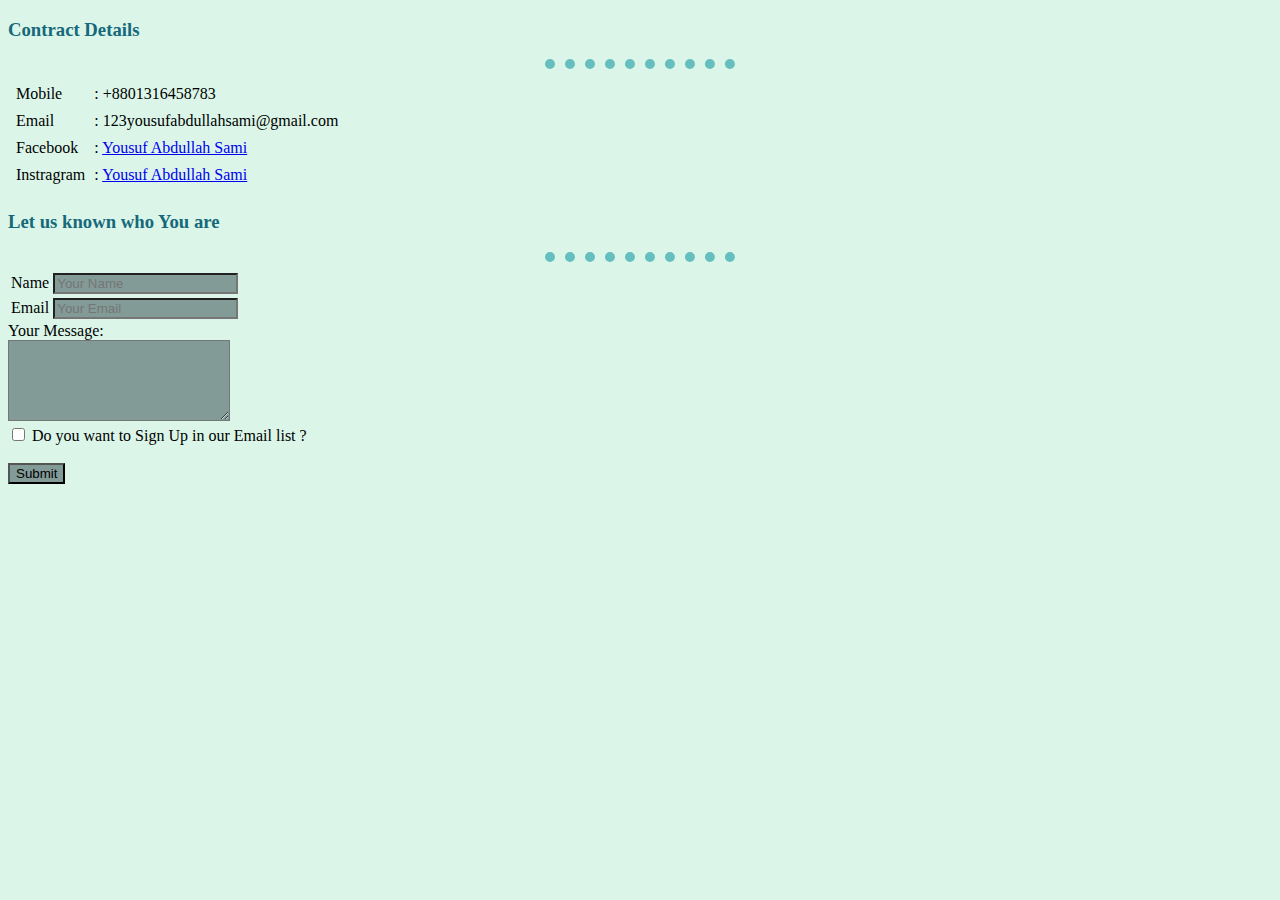
<file: Contracts.html>
<!DOCTYPE html>
<html lang="en" dir="ltr">
  <head>
    <meta charset="utf-8">
    <meta name="viewport" content="width=device-width, initial-scale=1.0">
    <link rel="stylesheet" href="style.css">
    <title>Contracts</title>
  </head>

  <body>

    <h3>Contract Details</h3>
    <hr>
    <table cellspacing="7">
      <tr>
        <td>Mobile</td>
        <td>: +8801316458783</td>
      </tr>
      <tr>
        <td>Email</td>
        <td>: 123yousufabdullahsami@gmail.com</td>
      </tr>
      <tr>
        <td>Facebook</td>
        <td>: <a href="https://www.facebook.com/profile.php?id=100009533707395">Yousuf Abdullah Sami</a></td>
      </tr>
      <tr>
        <td>Instragram</td>
        <td>: <a href="https://www.instagram.com/g.m.yousufabdullah/">Yousuf Abdullah Sami</a></td>
      </tr>
    </table>
    <h3>Let us known who You are</h3>
    <hr>
    <form action="mailto:123yousufabdullahsami@gmail.com" method="post" enctype="text/plain">
      <table>
        <tr>
          <td><label>Name</label></td>
          <td><input type="text" name="Name" value="" placeholder="Your Name"></td>
        </tr>
        <tr>
          <td><label>Email</label></td>
          <td><input type="email" name="Email" value="" placeholder="Your Email"></td>
        </tr>
      </table>
      <label>Your Message:</label>
      <br>
      <textarea name="Message" rows="5" cols="25"></textarea>
      <br>
      <input type="checkbox" name="" value="">
      <label for="">Do you want to Sign Up in our Email list ?</label>
      <br>
      <br>
      <input type="submit" name="">
    </form>

  </body>
</html>
</file>
<file: style.css>
body {
    background-color: #DBf6E9;
  }
hr {
    border-style: none;
    border-top-style: dotted;
    border-color: #66BFBF;
    border-width: 10px;
    width: 15%;

  }
textarea {
    background-color: #839b97;
}
h1 {
  color: #16697A;
}
h2{
  color: #16697A;
}
h3 {
  color: #16697A;
}
input {
  background-color: #839b97;
}
</file>
